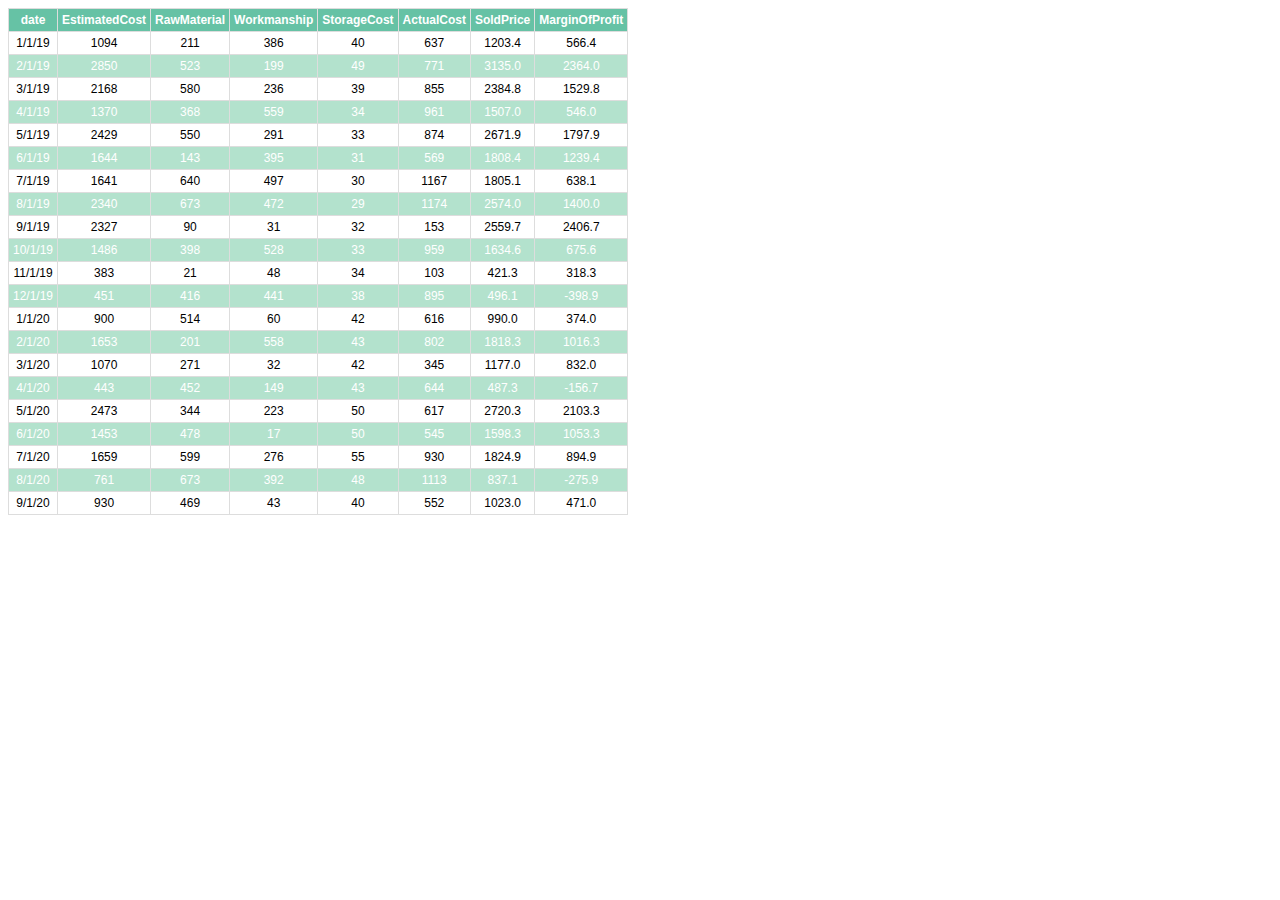
<file: data_sam.html>
<!DOCTYPE html>
<html lang="en">

<head>
    <meta charset="UTF-8">
    <meta http-equiv="X-UA-Compatible" content="IE=edge">
    <meta name="viewport" content="width=device-width, initial-scale=1.0">
    <title>Supply Chain</title>
    <link rel="stylesheet" type="text/css" href="styles.css">
</head>

<body>
    <table border="1" class="dataframe">
  <thead>
    <tr style="text-align: right;">
      <th>date</th>
      <th>EstimatedCost</th>
      <th>RawMaterial</th>
      <th>Workmanship</th>
      <th>StorageCost</th>
      <th>ActualCost</th>
      <th>SoldPrice</th>
      <th>MarginOfProfit</th>
    </tr>
  </thead>
  <tbody>
    <tr>
      <td>1/1/19</td>
      <td>1094</td>
      <td>211</td>
      <td>386</td>
      <td>40</td>
      <td>637</td>
      <td>1203.4</td>
      <td>566.4</td>
    </tr>
    <tr>
      <td>2/1/19</td>
      <td>2850</td>
      <td>523</td>
      <td>199</td>
      <td>49</td>
      <td>771</td>
      <td>3135.0</td>
      <td>2364.0</td>
    </tr>
    <tr>
      <td>3/1/19</td>
      <td>2168</td>
      <td>580</td>
      <td>236</td>
      <td>39</td>
      <td>855</td>
      <td>2384.8</td>
      <td>1529.8</td>
    </tr>
    <tr>
      <td>4/1/19</td>
      <td>1370</td>
      <td>368</td>
      <td>559</td>
      <td>34</td>
      <td>961</td>
      <td>1507.0</td>
      <td>546.0</td>
    </tr>
    <tr>
      <td>5/1/19</td>
      <td>2429</td>
      <td>550</td>
      <td>291</td>
      <td>33</td>
      <td>874</td>
      <td>2671.9</td>
      <td>1797.9</td>
    </tr>
    <tr>
      <td>6/1/19</td>
      <td>1644</td>
      <td>143</td>
      <td>395</td>
      <td>31</td>
      <td>569</td>
      <td>1808.4</td>
      <td>1239.4</td>
    </tr>
    <tr>
      <td>7/1/19</td>
      <td>1641</td>
      <td>640</td>
      <td>497</td>
      <td>30</td>
      <td>1167</td>
      <td>1805.1</td>
      <td>638.1</td>
    </tr>
    <tr>
      <td>8/1/19</td>
      <td>2340</td>
      <td>673</td>
      <td>472</td>
      <td>29</td>
      <td>1174</td>
      <td>2574.0</td>
      <td>1400.0</td>
    </tr>
    <tr>
      <td>9/1/19</td>
      <td>2327</td>
      <td>90</td>
      <td>31</td>
      <td>32</td>
      <td>153</td>
      <td>2559.7</td>
      <td>2406.7</td>
    </tr>
    <tr>
      <td>10/1/19</td>
      <td>1486</td>
      <td>398</td>
      <td>528</td>
      <td>33</td>
      <td>959</td>
      <td>1634.6</td>
      <td>675.6</td>
    </tr>
    <tr>
      <td>11/1/19</td>
      <td>383</td>
      <td>21</td>
      <td>48</td>
      <td>34</td>
      <td>103</td>
      <td>421.3</td>
      <td>318.3</td>
    </tr>
    <tr>
      <td>12/1/19</td>
      <td>451</td>
      <td>416</td>
      <td>441</td>
      <td>38</td>
      <td>895</td>
      <td>496.1</td>
      <td>-398.9</td>
    </tr>
    <tr>
      <td>1/1/20</td>
      <td>900</td>
      <td>514</td>
      <td>60</td>
      <td>42</td>
      <td>616</td>
      <td>990.0</td>
      <td>374.0</td>
    </tr>
    <tr>
      <td>2/1/20</td>
      <td>1653</td>
      <td>201</td>
      <td>558</td>
      <td>43</td>
      <td>802</td>
      <td>1818.3</td>
      <td>1016.3</td>
    </tr>
    <tr>
      <td>3/1/20</td>
      <td>1070</td>
      <td>271</td>
      <td>32</td>
      <td>42</td>
      <td>345</td>
      <td>1177.0</td>
      <td>832.0</td>
    </tr>
    <tr>
      <td>4/1/20</td>
      <td>443</td>
      <td>452</td>
      <td>149</td>
      <td>43</td>
      <td>644</td>
      <td>487.3</td>
      <td>-156.7</td>
    </tr>
    <tr>
      <td>5/1/20</td>
      <td>2473</td>
      <td>344</td>
      <td>223</td>
      <td>50</td>
      <td>617</td>
      <td>2720.3</td>
      <td>2103.3</td>
    </tr>
    <tr>
      <td>6/1/20</td>
      <td>1453</td>
      <td>478</td>
      <td>17</td>
      <td>50</td>
      <td>545</td>
      <td>1598.3</td>
      <td>1053.3</td>
    </tr>
    <tr>
      <td>7/1/20</td>
      <td>1659</td>
      <td>599</td>
      <td>276</td>
      <td>55</td>
      <td>930</td>
      <td>1824.9</td>
      <td>894.9</td>
    </tr>
    <tr>
      <td>8/1/20</td>
      <td>761</td>
      <td>673</td>
      <td>392</td>
      <td>48</td>
      <td>1113</td>
      <td>837.1</td>
      <td>-275.9</td>
    </tr>
    <tr>
      <td>9/1/20</td>
      <td>930</td>
      <td>469</td>
      <td>43</td>
      <td>40</td>
      <td>552</td>
      <td>1023.0</td>
      <td>471.0</td>
    </tr>
  </tbody>
</table>
</body>

</html>
</file>
<file: styles.css>
/* styles.css */
table {
  font-family: Arial, sans-serif;
  border-collapse: collapse;
  width: 100%;
  max-width: 500px; /* Set a maximum width for the table */
}

th, td {
  border: 1px solid #dddddd;
  text-align: center;
  padding: 4px; /* Decrease padding */
  font-size: 12px; /* Decrease font size */
}

th {
  background-color: #66c2a5; /* Color Brewer Paired scheme */
  color: white;
  width: 12.5%; /* Set a fixed width for each th cell to match the 8 columns */
}

tr:nth-child(even) {
  background-color: #b3e2cd; /* Color Brewer Paired scheme */
  color: white;
}

tr:hover {
  background-color: #b2df8a; /* Color Brewer Paired scheme */
  color: white;
}
</file>
